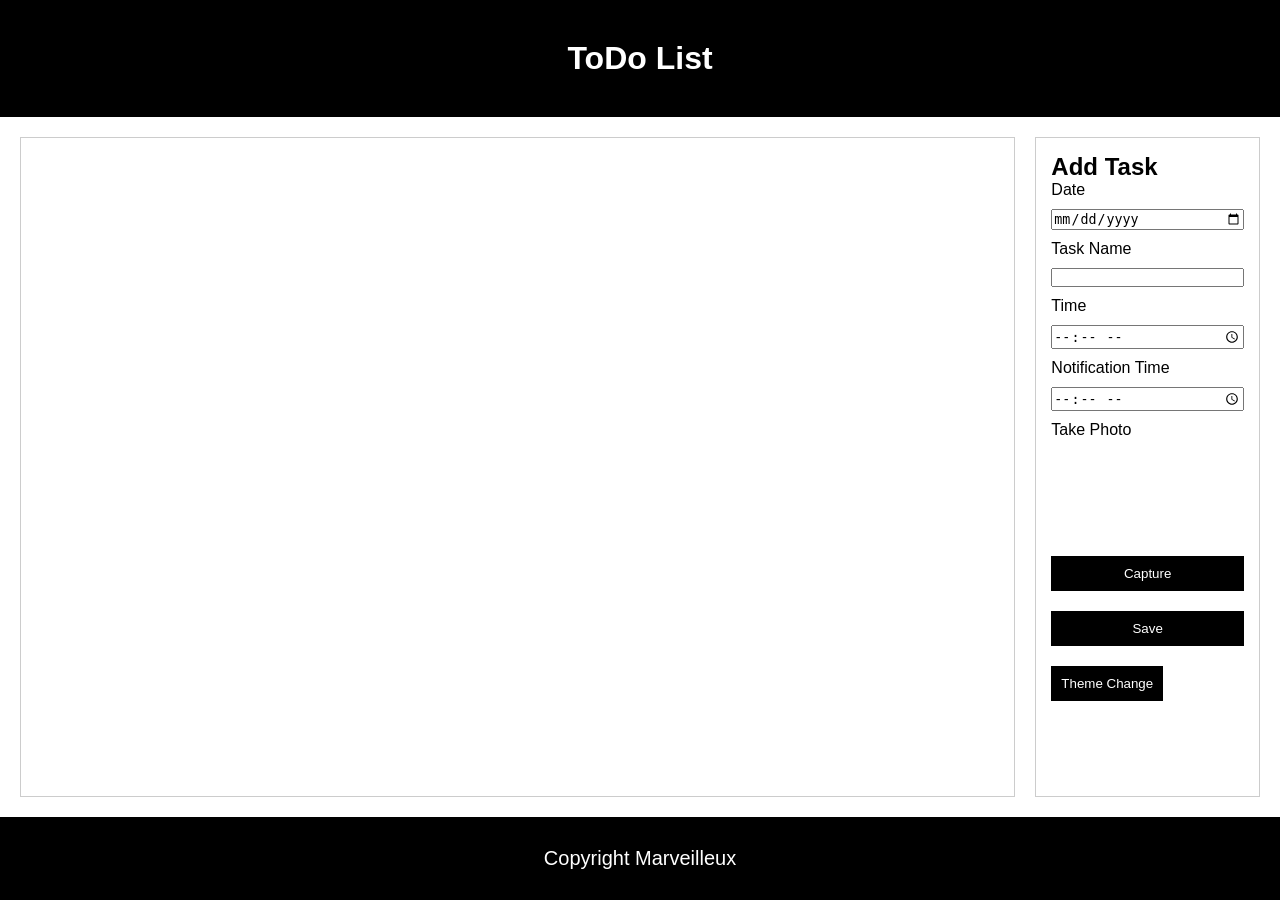
<file: index.html>
<!DOCTYPE html>
<html lang="en">
<head>
    <meta charset="UTF-8">
    <meta name="viewport" content="width=device-width, initial-scale=1.0">
    <title>Todo List Webpage</title>
    <link rel="stylesheet" href="style.css">
</head>
<body>
    <header>
        <h1>ToDo List</h1>
    </header>
    <main>
        <section>
            <ul></ul>
        </section>
        <aside>
            <h2>Add Task</h2>
            <form>
                <p>Date</p>
                <input type="date" required>
                <p>Task Name</p>
                <input type="text" required>
                <p>Time</p>
                <input type="time" required>
                
                <p>Notification Time</p>
                <input type="time" required>

                <p>Take Photo</p>
                <video id="kamera" width="100%" autoplay></video>
                <button type="button" id="btnSnap" style="margin-bottom: 10px;">Capture</button>
                <canvas id="kanvas" style="display: none;"></canvas>
                <img id="hasilFoto" style="display: none; width: 100%; margin-bottom: 10px;">

                <button type="submit">Save</button>
            </form>
            <button id="btnTema">Theme Change</button>
        </aside>
    </main>
    <footer>
        <p>Copyright Marveilleux</p>
    </footer>
    <script src="script.js"></script>
</body>
</html>
</file>
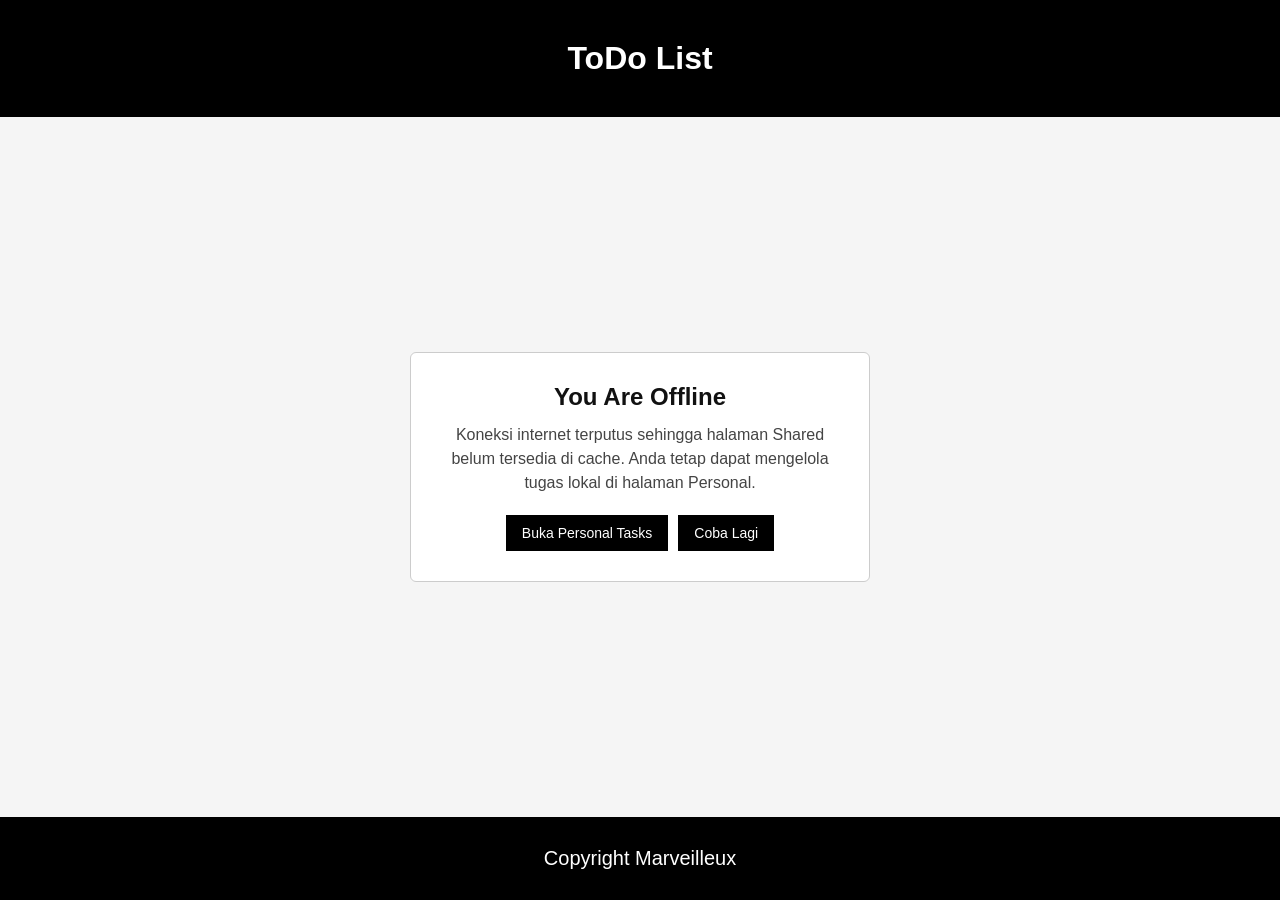
<file: todo/offline.html>
<!DOCTYPE html>
<html lang="en">
<head>
    <meta charset="UTF-8">
    <meta name="viewport" content="width=device-width, initial-scale=1.0">
    <meta name="theme-color" content="#000000">
    <title>Offline - ToDo List</title>
    <style>
        * {
            box-sizing: border-box;
            margin: 0;
            padding: 0;
        }
        body {
            font-family: Arial, sans-serif;
            display: flex;
            flex-direction: column;
            min-height: 100vh;
            background-color: #f5f5f5;
            color: #111;
        }
        header {
            background-color: black;
            color: white;
            padding: 40px 20px;
            text-align: center;
        }
        main {
            flex: 1;
            display: flex;
            justify-content: center;
            align-items: center;
            padding: 20px;
        }
        .offline-box {
            background-color: white;
            border: 1px solid #ccc;
            border-radius: 6px;
            padding: 30px;
            max-width: 460px;
            width: 100%;
            text-align: center;
        }
        .offline-box h2 {
            margin-bottom: 12px;
        }
        .offline-box p {
            margin-bottom: 20px;
            line-height: 1.5;
            color: #444;
        }
        .offline-actions {
            display: flex;
            gap: 10px;
            justify-content: center;
            flex-wrap: wrap;
        }
        a, button {
            background-color: black;
            color: white;
            padding: 10px 16px;
            border: none;
            text-decoration: none;
            font-size: 14px;
            cursor: pointer;
        }
        footer {
            background-color: black;
            color: white;
            padding: 30px 20px;
            text-align: center;
            font-size: 20px;
        }
    </style>
</head>
<body>
    <header>
        <h1>ToDo List</h1>
    </header>
    <main>
        <div class="offline-box">
            <h2>You Are Offline</h2>
            <p>Koneksi internet terputus sehingga halaman Shared belum tersedia di cache. Anda tetap dapat mengelola tugas lokal di halaman Personal.</p>
            <div class="offline-actions">
                <a href="index.php?menu=personal">Buka Personal Tasks</a>
                <button type="button" onclick="window.location.reload()">Coba Lagi</button>
            </div>
        </div>
    </main>
    <footer>
        <p>Copyright Marveilleux</p>
    </footer>
</body>
</html>
</file>
<file: style.css>
* {
    box-sizing: border-box;
    margin: 0;
    padding: 0;
}

body {
    font-family: Arial, sans-serif;
    display: flex;
    flex-direction: column;
    min-height: 100vh;
}

header {
    background-color: black;
    color: white;
    padding: 40px 20px;
    text-align: center;
    position: sticky;
    top: 0;
    z-index: 100;
}

main {
    flex: 1;
    display: flex;
    gap: 20px;
    padding: 20px;
}

section {
    flex: 5;
    background-color: white;
    padding: 15px;
    border: 1px solid #ccc;
}

.dark-mode {
    background-color: #1a1a1a;
    color: white;
}

.dark-mode section, 
.dark-mode aside {
    background-color: #333;
    border-color: #555;
    color: white;
}

.dark-mode li {
    background-color: #444;
    border-color: #555;
    color: white;
}

aside {
    flex: 1;
    background-color: white;
    padding: 15px;
    border: 1px solid #ccc;
}

ul {
    list-style-type: none;
    width: 90%;
    margin: 0 auto;
}

li {
    border: 1px solid #ccc;
    padding: 10px;
    margin-bottom: 10px;
    background-color: white;
    border-radius: 5px;
}

form {
    display: flex;
    flex-direction: column;
    gap: 10px;
    margin-bottom: 20px;
}

button {
    background-color: black;
    color: white;
    padding: 10px;
    border: none;
    transition: 0.2s;
}

button:hover {
    transform: scale(1.1);
}

footer {
    background-color: black;
    color: white;
    padding: 30px 20px;
    text-align: center;
    font-size: 20px;
}

@media (max-width: 600px) {
    main {
        flex-direction: column;
    }
}
</file>
